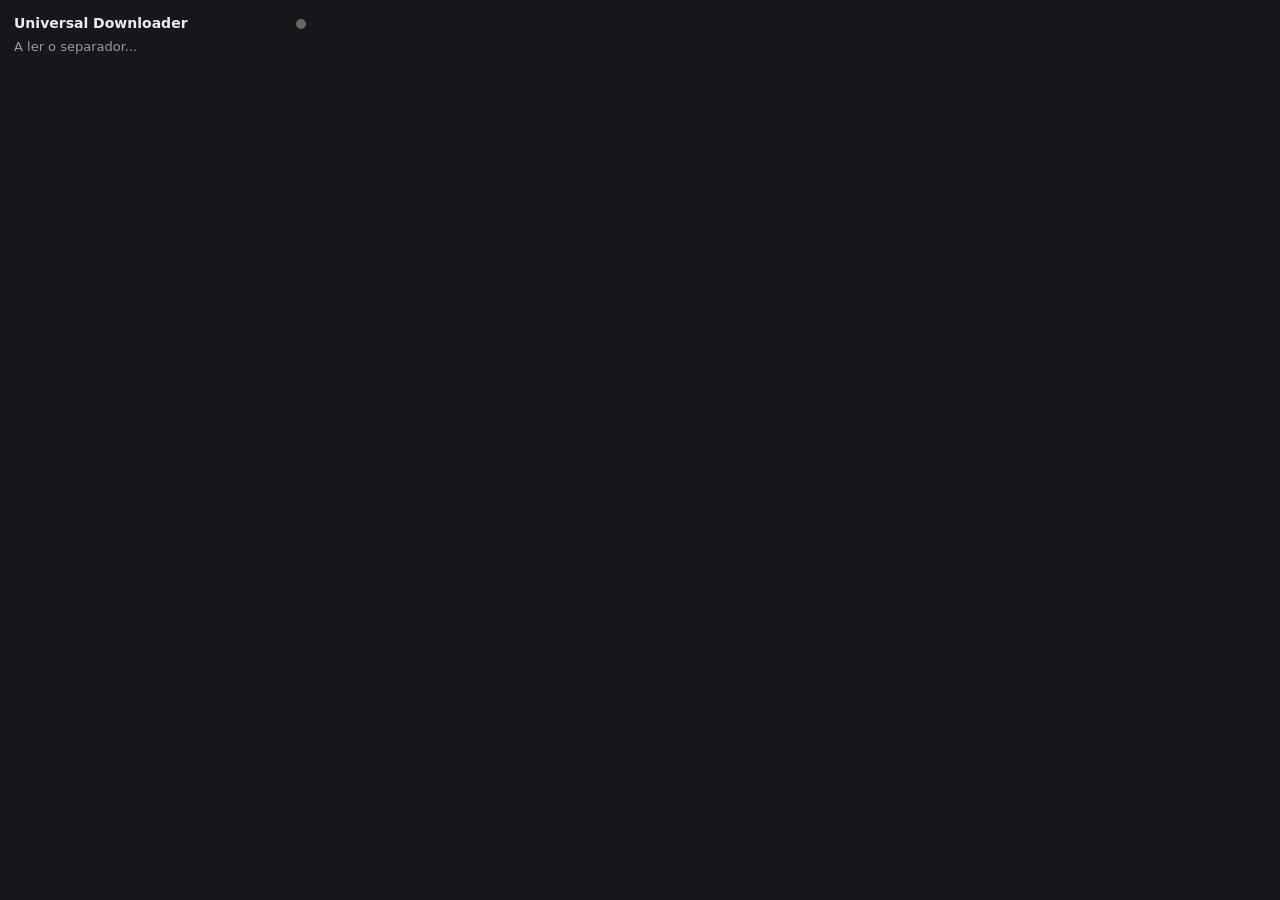
<file: UniversalDownloader-Brave-Extension/popup.html>
<!doctype html>
<html lang="pt-PT">
<head>
  <meta charset="utf-8">
  <title>Universal Downloader</title>
  <link rel="stylesheet" href="popup.css">
</head>
<body>
  <header>
    <strong>Universal Downloader</strong>
    <span id="server" class="dot" data-on="unknown" title="Estado do servidor local"></span>
  </header>
  <p id="pageLabel" class="label">A ler o separador...</p>

  <section id="unsupportedPanel" class="hidden">
    <p>Abre uma publicação do Instagram ou um vídeo do YouTube.</p>
  </section>

  <section id="instagramPanel" class="hidden">
    <button id="instagramDownload" class="primary" type="button"><span>Baixar esta publicação</span></button>
    <p class="hint">No feed, usa o botão redondo sobre a publicação. Podes arrastá-lo nas páginas de post/reel/story.</p>
  </section>

  <section id="youtubePanel" class="hidden">
    <button id="analyzeVideo" type="button">Carregar informações</button>
    <div id="youtubeOptions" class="hidden">
      <p id="videoTitle" class="title"></p>
      <label>Qualidade <select id="qualitySelect"></select></label>
      <div id="playlistOptions" class="hidden grid">
        <label>Início <input id="playlistStart" type="number" min="1" value="1"></label>
        <label>Limite <input id="playlistLimit" type="number" min="1" placeholder="todos"></label>
        <label class="check"><input id="playlistReverse" type="checkbox"> Ordem inversa</label>
      </div>
      <div class="row">
        <button id="downloadVideo" class="primary" type="button">Vídeo MP4</button>
        <button id="downloadAudio" class="primary" type="button">Áudio MP3</button>
      </div>
    </div>
  </section>

  <progress id="bar" class="hidden" max="100" value="0"></progress>
  <p id="status" role="status" aria-live="polite" data-kind="info"></p>
  <script src="diagnostics.js"></script>
  <script src="shared.js"></script>
  <script src="popup.js"></script>
</body>
</html>
</file>
<file: UniversalDownloader-Brave-Extension/popup.css>
:root{color-scheme:dark;--bg:#16171a;--fg:#ececf0;--mut:#9a9aa6;--acc:#c81e4b;--line:#2b2d33}
*{box-sizing:border-box}
body{margin:0;width:320px;padding:14px;background:var(--bg);color:var(--fg);font:13px/1.4 system-ui,Segoe UI,Arial,sans-serif}
header{display:flex;justify-content:space-between;align-items:center;margin-bottom:4px;font-size:14px}
.dot{width:10px;height:10px;border-radius:50%;background:#666}
.dot[data-on=true]{background:#2fbf71}.dot[data-on=false]{background:#e5484d}
.label{margin:0 0 12px;color:var(--mut)}
.hidden{display:none!important}
section{display:flex;flex-direction:column;gap:10px}
button{font:inherit;padding:10px 12px;border-radius:8px;border:1px solid var(--line);background:#23252b;color:var(--fg);cursor:pointer}
button:hover:not(:disabled){background:#2c2f36}
button.primary{background:var(--acc);border-color:var(--acc);font-weight:600}
button.primary:hover:not(:disabled){background:#a8173e}
button:disabled{opacity:.55;cursor:progress}
.row{display:flex;gap:8px}.row button{flex:1}
label{display:flex;flex-direction:column;gap:4px;color:var(--mut)}
select,input[type=number]{padding:7px;border-radius:6px;border:1px solid var(--line);background:#1d1f24;color:var(--fg);font:inherit}
.grid{display:grid;grid-template-columns:1fr 1fr;gap:8px}.check{flex-direction:row;align-items:center;grid-column:1/-1}
.title{margin:0;font-weight:600;word-break:break-word}
.hint{margin:0;color:var(--mut);font-size:12px}
progress{width:100%;height:6px;margin-top:10px;accent-color:var(--acc)}
#status{min-height:18px;margin:10px 0 0;word-break:break-word}
#status[data-kind=error]{color:#ff7b81}#status[data-kind=success]{color:#5fd896}
</file>
